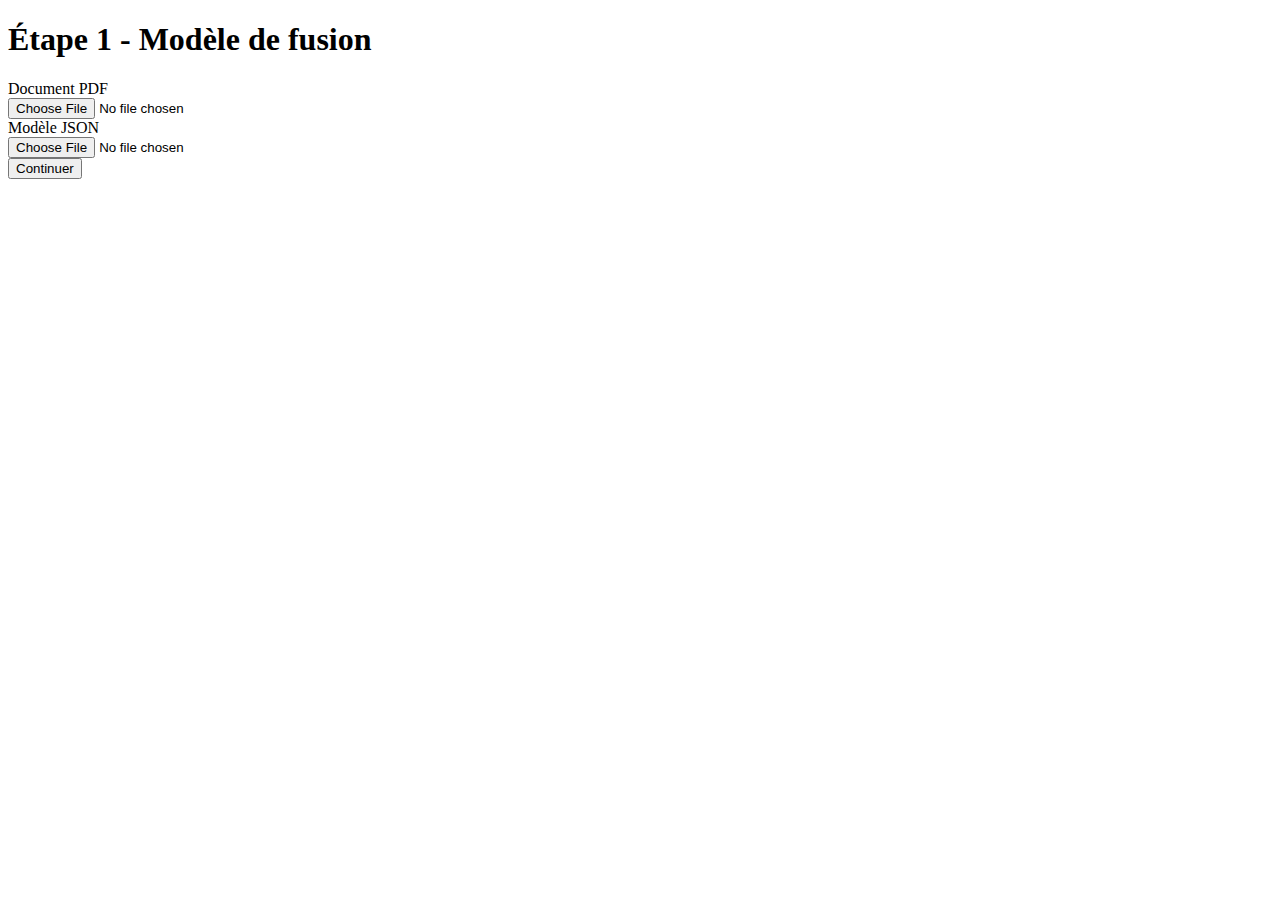
<file: dhek-integration/html/index.html>
<!DOCTYPE html>
<html>
    <head>
        <meta charset="utf-8">
        <title>Étape 1 - Modèle de fusion</title>
    </head>
    <body>
        <h1>Étape 1 - Modèle de fusion</h1>
        <form method="post" action="/upload" enctype="multipart/form-data">
            <div>Document PDF</div>
            <input name="pdf" type="file"/>
            <div>Modèle JSON</div>
            <input name="json" type="file"/>
            <div><input type="Submit" value="Continuer" /></div>
        </form>
    </body>
</html>
</file>
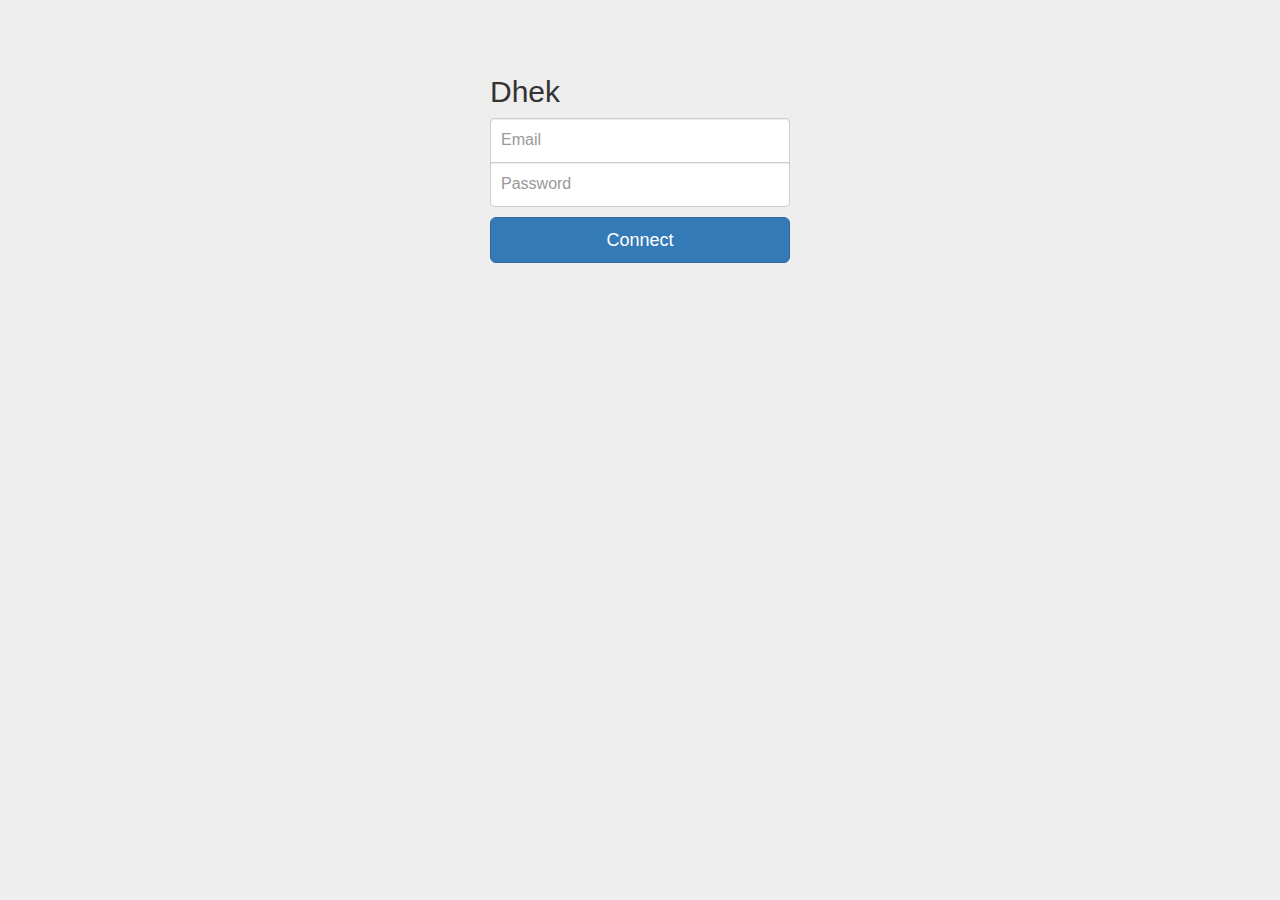
<file: webui/login.html>
<!DOCTYPE html>
<html>
  <head>
    <title>Login</title>
    <meta charset="utf-8" />
    <meta http-equiv="X-UA-Compatible" content="IE=edge" />
    <meta name="viewport" content="width=device-width, initial-scale=1.0" />

    <link href="http://netdna.bootstrapcdn.com/bootstrap/3.1.1/css/bootstrap.min.css" rel="stylesheet" />

    <link href="css/dialog.css" rel="stylesheet" />
    <link href="css/login.css" rel="stylesheet" />

    <!--[if lt IE 9]>
      <script src="https://oss.maxcdn.com/libs/html5shiv/3.7.0/html5shiv.js"></script>
      <script src="https://oss.maxcdn.com/libs/respond.js/1.4.2/respond.min.js"></script>
    <![endif]-->
  </head>
  <body>
    <div class="container">
      <form class="form-signin" role="form">
        <h2 class="form-signin-heading">Dhek</h2>
        <input type="email" id="username" name="username" 
               class="form-control" placeholder="Email" />
        <input type="password" id="password" name="password" 
               class="form-control" placeholder="Password" />
        <button class="btn btn-lg btn-primary btn-block login" 
                type="submit">Connect</button>
      </form>
      <div id="dhek-message"></div>
    </div>

    <script src="http://codeorigin.jquery.com/jquery-1.11.0.min.js"></script>
    <script src="//netdna.bootstrapcdn.com/bootstrap/3.1.1/js/bootstrap.min.js"></script>

    <script src="js/ajax.js"></script>
    <script src="js/login.js"></script>
  </body>
</html>
</file>
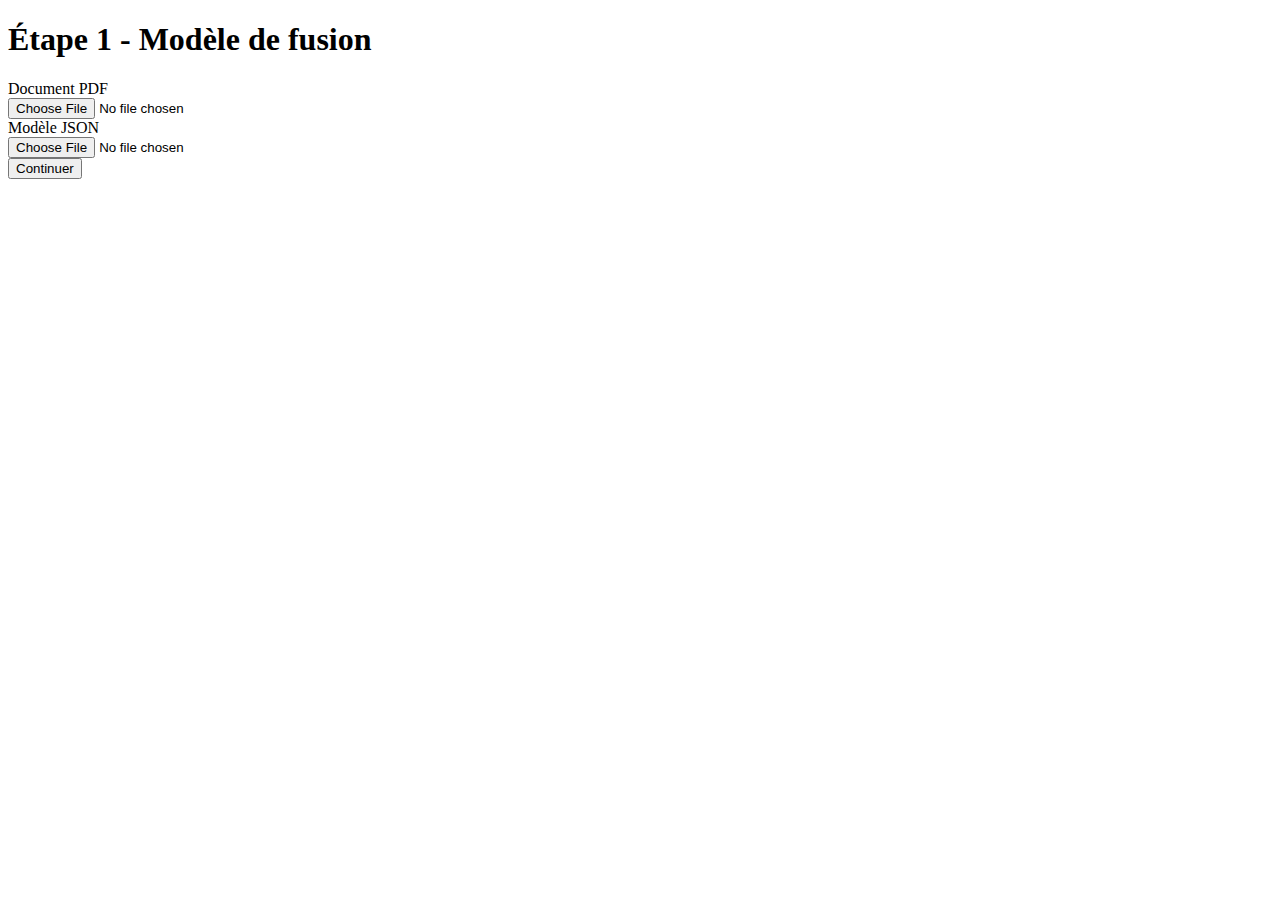
<file: dhek-integration/webui/upload.html>
<!DOCTYPE html>
<html>
    <head>
        <meta charset="utf-8">
        <title>Étape 1 - Modèle de fusion</title>
    </head>
    <body>
        <h1>Étape 1 - Modèle de fusion</h1>
        <form method="post" action="/rest/upload" enctype="multipart/form-data">
            <div>Document PDF</div>
            <input name="pdf" type="file"/>
            <div>Modèle JSON</div>
            <input name="json" type="file"/>
            <div><input type="Submit" value="Continuer" /></div>
        </form>
    </body>
</html>
</file>
<file: webui/css/dialog.css>
#error-details h5, #error-details p { text-align: left }
</file>
<file: webui/css/login.css>
body {
  padding-top: 40px;
  padding-bottom: 40px;
  background-color: #eee;
}

.form-signin {
  max-width: 330px;
  padding: 15px;
  margin: 0 auto;
}
.form-signin .form-signin-heading,
.form-signin .checkbox {
  margin-bottom: 10px;
}
.form-signin .checkbox {
  font-weight: normal;
}
.form-signin .form-control {
  position: relative;
  height: auto;
  -webkit-box-sizing: border-box;
     -moz-box-sizing: border-box;
          box-sizing: border-box;
  padding: 10px;
  font-size: 16px;
}
.form-signin .form-control:focus {
  z-index: 2;
}
.form-signin input[type="email"] {
  margin-bottom: -1px;
  border-bottom-right-radius: 0;
  border-bottom-left-radius: 0;
}
.form-signin input[type="password"] {
  margin-bottom: 10px;
  border-top-left-radius: 0;
  border-top-right-radius: 0;
}

#dhek-message { display: none }
</file>
